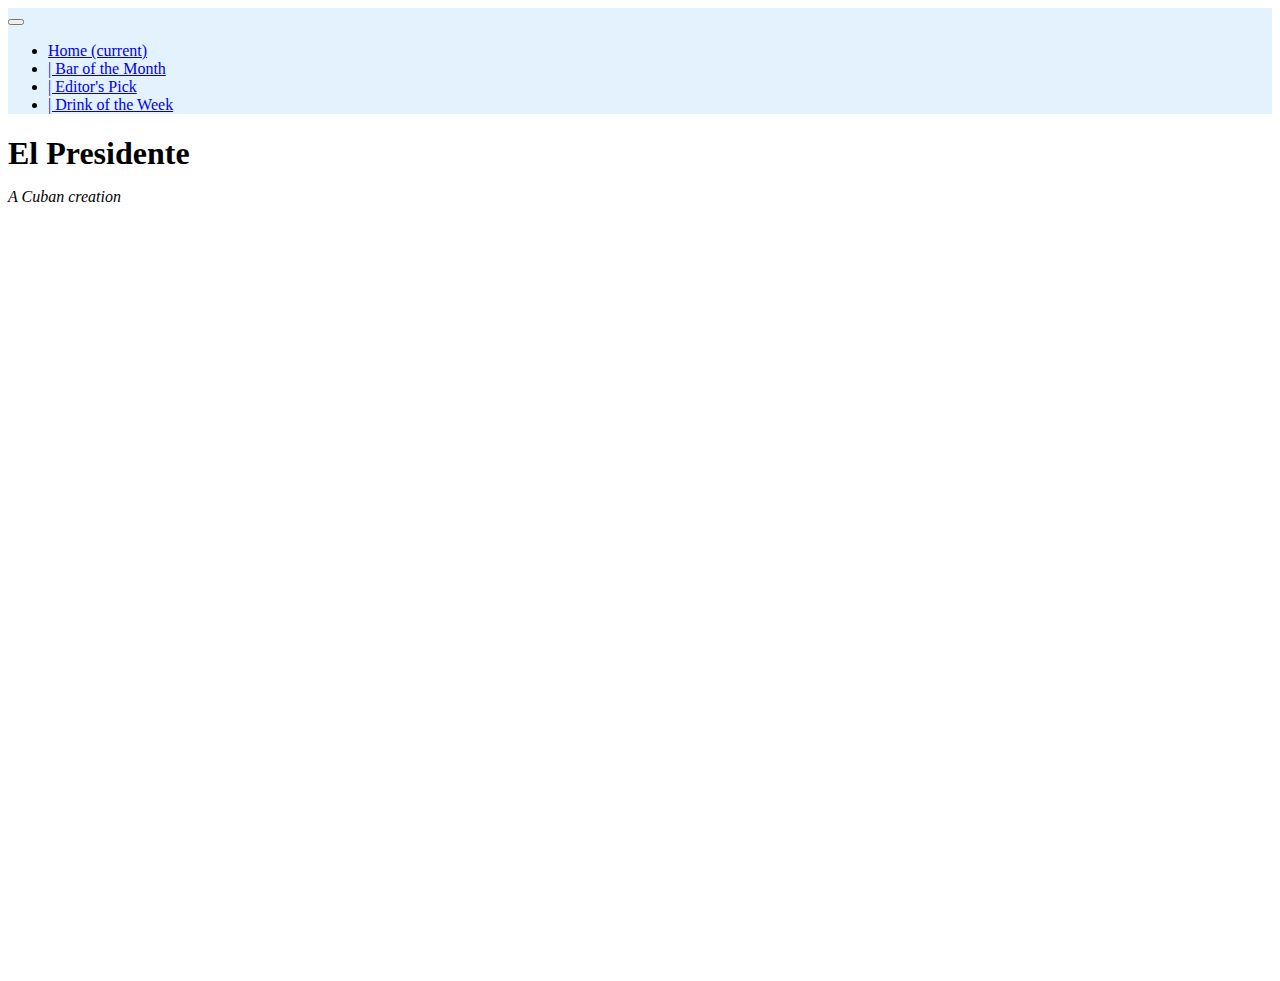
<file: drinkoftheweek.html>
<!DOCTYPE html>
<html lang="en">

  <head>

  <title>Drink of the Week</title>
  <!-- Required meta tags -->
  <meta charset="utf-8">
  <meta name="viewport" content="width=device-width, initial-scale=1, shrink-to-fit=no">

  <!-- CSS Styles -->
  <link rel="stylesheet" href="https://maxcdn.bootstrapcdn.com/bootstrap/4.0.0-beta/css/bootstrap.min.css" integrity="sha384-/Y6pD6FV/Vv2HJnA6t+vslU6fwYXjCFtcEpHbNJ0lyAFsXTsjBbfaDjzALeQsN6M" crossorigin="anonymous">
  <link rel="stylesheet" href="styles.css">


  </head>
    <body>
      <div class="container"> <!--Think that the site looks better with the container-->

<!-- NavBar Start -->
      <nav class="navbar navbar-toggleable-md navbar-expand-lg navbar-light" style="background-color: #e3f2fd;">
        <button class="navbar-toggler navbar-toggler-right" type="button" data-toggle="collapse" data-target="#navbarSupportedContent" aria-controls="navbarSupportedContent" aria-expanded="false" aria-label="Toggle navigation">
          <span class="navbar-toggler-icon"></span>
        </button>
        <div class="collapse navbar-collapse" id="navbarSupportedContent">
          <ul class="navbar-nav mr-auto">
            <li class="nav-item active">
              <a class="nav-link" href="index.html">Home <span class="sr-only">(current)</span></a>
            </li>
            <li class="nav-item">
              <a class="nav-link" href="barofmonth.html">|   Bar of the Month</a>
            </li>
            <li class="nav-item">
              <a class="nav-link" href="editorspick.html">|   Editor's Pick</a>
            </li>
            <li class="nav-item">
              <a class="nav-link" href="drinkoftheweek.html">|   Drink of the Week</a>
            </li>
          </ul>
        </div>
      </nav>
<!-- NavBar End -->

<!-- Header -->
    <h1 class="bg-primary text-white p-3">El Presidente</h1>
    <p class="subtitle"> A Cuban creation </p>
<!-- Header End -->

  <div class="video-container">
    <iframe width="560" height="315" src="https://www.youtube.com/embed/lWOHvGlYQcU" frameborder="0" allowfullscreen></iframe>
  </div>

</div>
    <!--JavaScript -->

    <script src="https://code.jquery.com/jquery-3.2.1.slim.min.js" integrity="sha384-KJ3o2DKtIkvYIK3UENzmM7KCkRr/rE9/Qpg6aAZGJwFDMVNA/GpGFF93hXpG5KkN" crossorigin="anonymous"></script>
    <script src="https://cdnjs.cloudflare.com/ajax/libs/popper.js/1.11.0/umd/popper.min.js" integrity="sha384-b/U6ypiBEHpOf/4+1nzFpr53nxSS+GLCkfwBdFNTxtclqqenISfwAzpKaMNFNmj4" crossorigin="anonymous"></script>
    <script src="https://maxcdn.bootstrapcdn.com/bootstrap/4.0.0-beta/js/bootstrap.min.js" integrity="sha384-h0AbiXch4ZDo7tp9hKZ4TsHbi047NrKGLO3SEJAg45jXxnGIfYzk4Si90RDIqNm1" crossorigin="anonymous"></script>


  </body>
</html>
</file>
<file: styles.css>
h1 { font-weight: bold; }
h2 { font-weight: bold; }
li span { font-weight: normal; }


.subtitle {
  font-style: italic;
  font-size: 1em;
  line-height: 0.4em;
  padding-bottom: 1em;}

.chicago {
  color: red;
  font-weight: bold;}

.drink{align-self: center; }

.google-maps {
    position: relative;
    padding-bottom: 75%; // This is the aspect ratio
    height: 0;
    overflow: hidden;
}
.google-maps iframe {
    position: absolute;
    top: 0;
    left: 0;
    width: 100% !important;
    height: 100% !important;
}


.video-container {
	position:relative;
	padding-bottom:56.25%;
	padding-top:30px;
	height:0;
	overflow:hidden;
}

.video-container iframe, .video-container object, .video-container embed {
	position:absolute;
	top:0;
	left:0;
	width:100%;
	height:100%;
}
</file>
